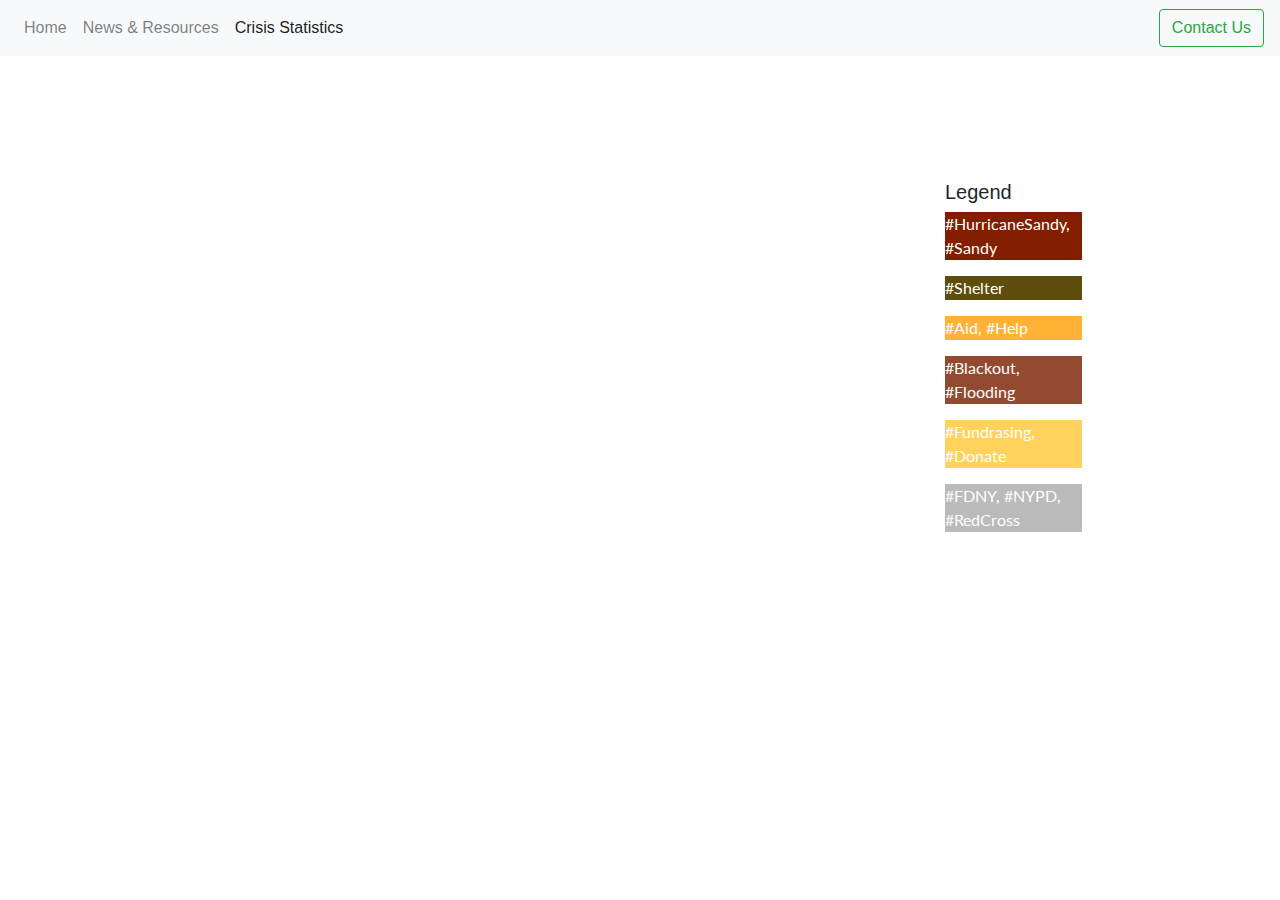
<file: crisisStatistics.html>
<!doctype html>
<html lang="en">
<head>
	<meta charset="utf-8">
	<meta name="viewport" content="width=device-width, initial-scale=1, shrink-to-fit=no">

	<!-- Bootstrap CSS -->
	<link rel="stylesheet" href="https://maxcdn.bootstrapcdn.com/bootstrap/4.0.0/css/bootstrap.min.css" integrity="sha384-Gn5384xqQ1aoWXA+058RXPxPg6fy4IWvTNh0E263XmFcJlSAwiGgFAW/dAiS6JXm" crossorigin="anonymous">

	<!-- CSS -->
	<link rel="stylesheet" href="resources/css/style.css">

	<!-- Google Web Fonts -->
	<link href="https://fonts.googleapis.com/css?family=Lato|Oswald" rel="stylesheet">

	<!-- D3 -->
	<script src="https://d3js.org/d3.v4.min.js"></script>
	<script src="https://d3js.org/d3-selection-multi.v1.min.js"></script>
	<script src="//d3js.org/topojson.v1.min.js"></script>

	<title>Crisis Stats</title>
</head>
<body>
	<!-- Navbar -->
	<nav class="navbar fixed-top navbar-expand-lg navbar-light bg-light">
		<button class="navbar-toggler" type="button" data-toggle="collapse" data-target="#navbarTogglerDemo03" aria-controls="navbarTogglerDemo03" aria-expanded="false" aria-label="Toggle navigation">
			<span class="navbar-toggler-icon"></span>
		</button>

		<div class="collapse navbar-collapse" id="navbarTogglerDemo03">
			<ul class="navbar-nav mr-auto mt-2 mt-lg-0">
				<li class="nav-item">
					<a class="nav-link" href="https://nailainbits.github.io/care/">Home</a>
				</li>
				<li class="nav-item">
					<a class="nav-link" href="https://nailainbits.github.io/care/newsAndResources.html">News & Resources <span class="sr-only">(current)</span></a>
				</li>
				<li class="nav-item active">
					<a class="nav-link" href="https://nailainbits.github.io/care/crisisStatistics.html">Crisis Statistics</a>
				</li>
			</ul>
			<form class="form-inline my-2 my-lg-0">
				<button class="btn btn-outline-success my-2 my-sm-0" type="button" data-toggle="modal" data-target="#contactUs" data-whatever="@getbootstrap">Contact Us</button>
			</form>
		</div>
	</nav>

	<!-- Contact Us Form Pop Up --> 
	<div class="modal fade" id="contactUs" tabindex="-1" role="dialog" aria-labelledby="exampleModalLabel" aria-hidden="true">
		<div class="modal-dialog" role="document">
			<div class="modal-content">
				<div class="modal-header">
					<h5 class="modal-title" id="exampleModalLabel">Contact Us</h5>
					<button type="button" class="close" data-dismiss="modal" aria-label="Close">
						<span aria-hidden="true">&times;</span>
					</button>
				</div>
				<div class="modal-body">
					<form>
						<div class="form-group">
							<label for="recipient-name" class="form-control-label">First Name</label>
							<input type="text" class="form-control" id="recipient-Fname" placeholder="Jane">
						</div>
						<div class="form-group">
							<label for="recipient-name" class="form-control-label">Last Name</label>
							<input type="text" class="form-control" id="recipient-Lname" placeholder="Doe">
						</div>
						<div class="form-group">
							<label for="message-text" class="form-control-label">Your Feedback</label>
							<textarea class="form-control" id="message-text" placeholder="Thank you!"></textarea>
						</div>
					</form>
				</div>
				<div class="modal-footer">
					<button type="button" class="btn btn-secondary" data-dismiss="modal">Close</button>
					<button type="button" class="btn btn-primary">Send message</button>
				</div>
			</div>
		</div>
	</div>

	<div class="container-fluid">
		<div class="col-lg-12" id="d3Chart">
			<div class="row" id="crisisStats">
				<div id="sequence"></div>
				<div id="chart">
					<div id="explanation" style="visibility: hidden;">
						<span id="percentage"></span><br/>
						<p> is the number of Hurricane Sandy related Tweets about this topic during this time. </p>
					</div>
				</div>
			</div>
			<div class="row">
				<div id="statsSidebar">
					<div class="col-lg-4">
						<h5>Legend</h5>
						<p style="background-color:#821F00; color:white;">#HurricaneSandy, #Sandy</p>
						<p style="background-color:#5F4D0D; color:white;">#Shelter</p>
						<p style="background-color:#FFB236; color:white;">#Aid, #Help</p>
						<p style="background-color:#924A31; color:white;">#Blackout, #Flooding</p>
						<p style="background-color:#FFD25D; color:white;">#Fundrasing, #Donate</p>
						<p style="background-color:#bbbbbb; color:white;">#FDNY, #NYPD, #RedCross</p>
					</div>
				</div>
				<script type="text/javascript" src="resources/js/d3Visualization.js"></script>
			</div>
		</div>
	</div>
  
	<!-- jQuery, Popper.js, Bootstrap JS -->
	<script src="https://code.jquery.com/jquery-3.2.1.slim.min.js" integrity="sha384-KJ3o2DKtIkvYIK3UENzmM7KCkRr/rE9/Qpg6aAZGJwFDMVNA/GpGFF93hXpG5KkN" crossorigin="anonymous"></script>
	<script type="text/javascript' src='config.js"></script>
	<script type="text/javascript' src='script.js"></script>
	<script src="https://cdnjs.cloudflare.com/ajax/libs/popper.js/1.12.9/umd/popper.min.js" integrity="sha384-ApNbgh9B+Y1QKtv3Rn7W3mgPxhU9K/ScQsAP7hUibX39j7fakFPskvXusvfa0b4Q" crossorigin="anonymous"></script>
	<script src="https://maxcdn.bootstrapcdn.com/bootstrap/4.0.0/js/bootstrap.min.js" integrity="sha384-JZR6Spejh4U02d8jOt6vLEHfe/JQGiRRSQQxSfFWpi1MquVdAyjUar5+76PVCmYl" crossorigin="anonymous"></script>

</body>
</html>
</file>
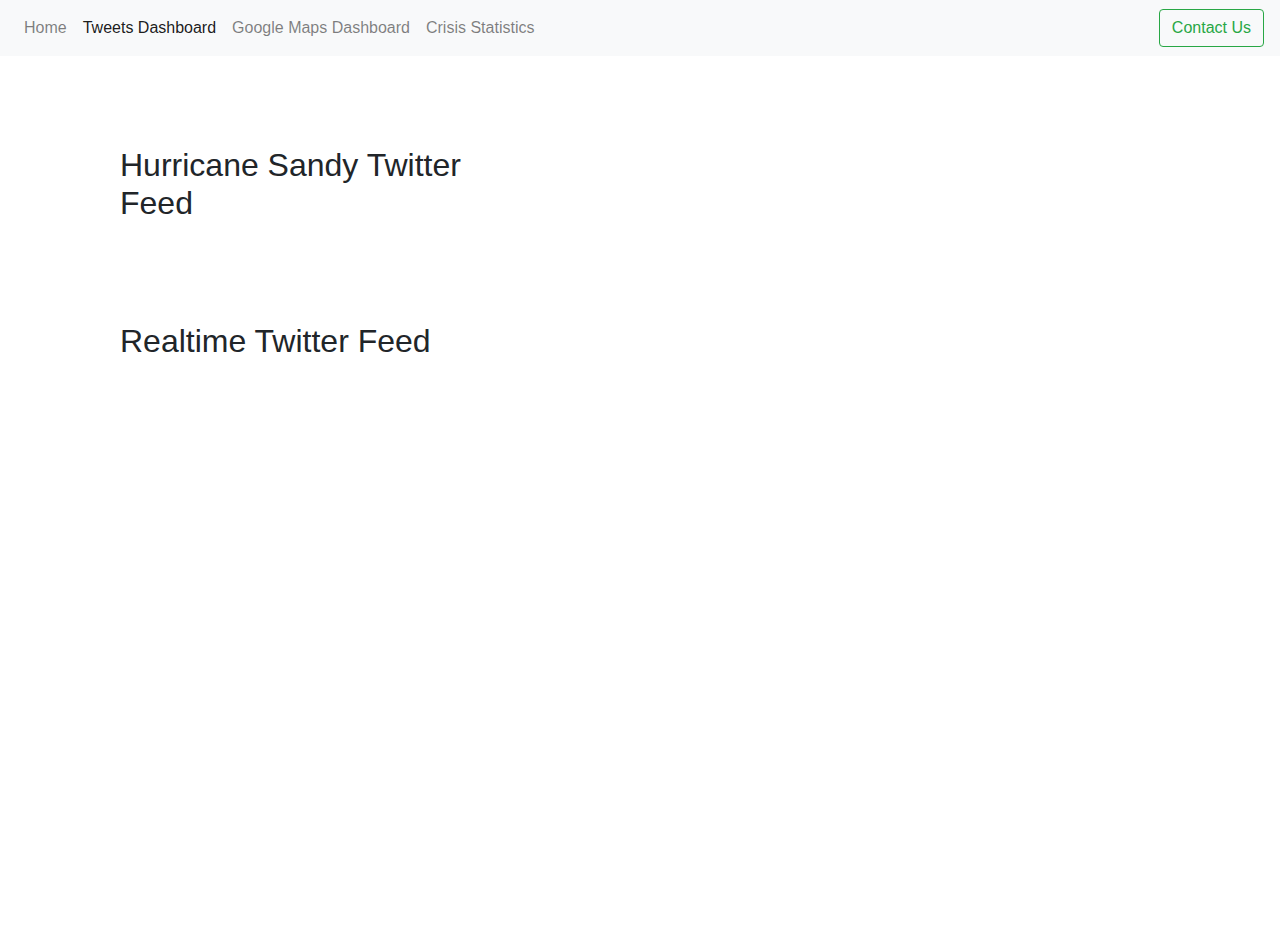
<file: tweetsDashboard.html>
<!DOCTYPE html>
<html lang="en">
<head>
	<meta charset="utf-8">
	<meta name="viewport" content="width=device-width, initial-scale=1, shrink-to-fit=no">

	<!-- Bootstrap CSS -->
	<link rel="stylesheet" href="https://maxcdn.bootstrapcdn.com/bootstrap/4.0.0/css/bootstrap.min.css" integrity="sha384-Gn5384xqQ1aoWXA+058RXPxPg6fy4IWvTNh0E263XmFcJlSAwiGgFAW/dAiS6JXm" crossorigin="anonymous">

	<!-- CSS -->
	<link rel="stylesheet" href="resources/css/style.css">

	<!-- Google Web Fonts -->
	<link href="https://fonts.googleapis.com/css?family=Lato|Oswald" rel="stylesheet">

	<title>Tweets Dashboard</title>
</head>
<body>
	<!-- Navbar -->
	<nav class="navbar navbar-expand-lg navbar-light bg-light">
		<button class="navbar-toggler" type="button" data-toggle="collapse" data-target="#navbarTogglerDemo03" aria-controls="navbarTogglerDemo03" aria-expanded="false" aria-label="Toggle navigation">
			<span class="navbar-toggler-icon"></span>
		</button>

		<div class="collapse navbar-collapse" id="navbarTogglerDemo03">
			<ul class="navbar-nav mr-auto mt-2 mt-lg-0">
				<li class="nav-item">
					<a class="nav-link" href="https://nailainbits.github.io/care/">Home</a>
				</li>
				<li class="nav-item">
					<a class="nav-link active" href="#">Tweets Dashboard <span class="sr-only">(current)</span> </a>
				</li>
				<li class="nav-item">
					<a class="nav-link" href="#">Google Maps Dashboard</a>
				</li>
				<li class="nav-item">
					<a class="nav-link" href="#">Crisis Statistics</a>
				</li>
			</ul>
			<form class="form-inline my-2 my-lg-0">
				<button class="btn btn-outline-success my-2 my-sm-0" type="button">Contact Us</button>
			</form>
		</div>
	</nav>
	
	<!-- Tweet Dashboard -->
	<div class="container-fluid">
		<div class="col-lg-6">
			<div class="row" id="twitter">
				<h2>Hurricane Sandy Twitter Feed</h2>
				<div class="col-lg-12" id="twitterStatic">
					<a class="twitter-timeline" data-width="800" data-height="500" data-chrome="nofooter transparent noheader transparent" data-partner="tweetdeck" href="https://twitter.com/thathijabae/timelines/992233943029223429?ref_src=twsrc%5Etfw"></a> 
					<script async src="https://platform.twitter.com/widgets.js" charset="utf-8"></script>
				</div>
			</div>
			<div class="row" id="feed">
				<h2>Realtime Twitter Feed</h2>
				<div class="col-lg-12" id="twitterFeed"></div> 
			</div>
		</div>
	</div>

	<!-- jQuery, Popper.js, Bootstrap JS -->
	<script src="https://code.jquery.com/jquery-3.2.1.slim.min.js" integrity="sha384-KJ3o2DKtIkvYIK3UENzmM7KCkRr/rE9/Qpg6aAZGJwFDMVNA/GpGFF93hXpG5KkN" crossorigin="anonymous"></script>
	<script type="text/javascript' src='config.js"></script>
	<script type="text/javascript' src='script.js"></script>
	<script src="https://cdnjs.cloudflare.com/ajax/libs/popper.js/1.12.9/umd/popper.min.js" integrity="sha384-ApNbgh9B+Y1QKtv3Rn7W3mgPxhU9K/ScQsAP7hUibX39j7fakFPskvXusvfa0b4Q" crossorigin="anonymous"></script>
	<script src="https://maxcdn.bootstrapcdn.com/bootstrap/4.0.0/js/bootstrap.min.js" integrity="sha384-JZR6Spejh4U02d8jOt6vLEHfe/JQGiRRSQQxSfFWpi1MquVdAyjUar5+76PVCmYl" crossorigin="anonymous"></script>

	<!-- PubNub JS -->
	<script src="https://cdn.pubnub.com/sdk/javascript/pubnub.4.4.2.min.js"></script>

	<!-- JavaScript -->
	<script type="text/javascript" src="resources/js/app.js"></script>
</body>
</html>
</file>
<file: resources/css/style.css>
body {
	height: 100%;
	width: 100%;
	position: relative;
}

p {
	font-family: 'Lato', sans-serif;
}

h3 {
	font-family: 'Lato', sans-serif;
	font-weight: bold;
}

/****************** Index.html ******************/
#backgroundCarousel {
	position: fixed;
	width: 100%;
	height: 100%;
	z-index: -1;
}

#content-wrapper {
	position: absolute;
	z-index: 1 !important;
	min-width: 100%;
	min-height: 100%;
}

.container {
	padding: 10%;
}

#title {
	font-family: 'Oswald', sans-serif;
	font-weight: bold;
	font-size: larger;
	color: white;
}

#subtitle {
	font-family: 'Oswald', sans-serif;
	letter-spacing: 2px;
	color: white;
}

#about {
	font-family: 'Lato', sans-serif;
	font-weight: bold;
	text-align: center;
	color: black;
	background-color: rgba(255,255,255,0.75);
	padding: 5%;
}

#getStarted {
	padding-top: 5%;
}

/****************** Tweets Module ******************/
#twitter {
	margin: 10vh;
}

.twitter-timeline {
	margin-bottom: 2vh;
	max-height: 50vh;
}

#feed {
	margin: 10vh;
	margin-top: 0;
	max-width: 40vh;
	height: 60vh;
}

.tweet {
	border: 1px solid lightgray;
	border-width: 1px 1px 1px 1px;
	display: flex;
	flex-direction: row;
}

.tweet .image {
	width: 48px;
	margin:0.5em;
	padding:0px;
}

.tweet .image img {
	border: 1px solid white;
	border-radius: 0.5em;
	margin: 0px;
}

.hbox {
	display: flex;
	flex-direction: row;
}

.username {
	color: gray;
}

.vbox { 
	display: flex; 
	flex-direction: column; 
}

/****************** Crisis Statistics ******************/
#d3Chart {
	margin-left: 20vh;
	margin-top: 20vh;
}

#crisisStats {
	float: left;
	width: 750px;
}

#statsSidebar {
	float: right;
	width: 600px;
}

#sequence {
	width: 600px;
	height: 70px;
}

#legend {
	padding: 10px 0 0 3px;
}

#sequence text, #legend text {
	fill: #fff;
}

#chart {
	position: relative;
}

#chart path {
	stroke: #fff;
}

#explanation {
	position: absolute;
	top: 220px;
	left: 305px;
	width: 140px;
	text-align: center;
	color: #666;
	z-index: -1;
}

#percentage {
	font-size: 1.5em;
}

/****************** Google Map ******************/
#googleMaps {
	margin-top: 10vh;
}

#googleMaps li {
	list-style: none;
}

#map {
	height: 400px;
	width: 100%;
}

.controls {
	border: 1px solid transparent;
	border-radius: 2px 0 0 2px;
	height: 25px;
	outline: none;
	box-shadow: 0 2px 6px rgba(0, 0, 0, 0.3);
}

#origin-input, #destination-input {
	background-color: #fff;
	font-family: Roboto;
	font-size: 15px;
	font-weight: 300;
	margin-left: 12px;
	padding: 0 11px 0 13px;
	text-overflow: ellipsis;
	width: 200px;
 }

#origin-input:focus, #destination-input:focus {
	border-color: #4d90fe;
 }

#mode-selector {
	color: #fff;
	background-color: #A6CFD5;
	margin-left: 12px;
	padding: 5px 11px 0px 11px;
}

#mode-selector label {
	font-family: Roboto;
	font-size: 13px;
	font-weight: 400;
}
</file>
